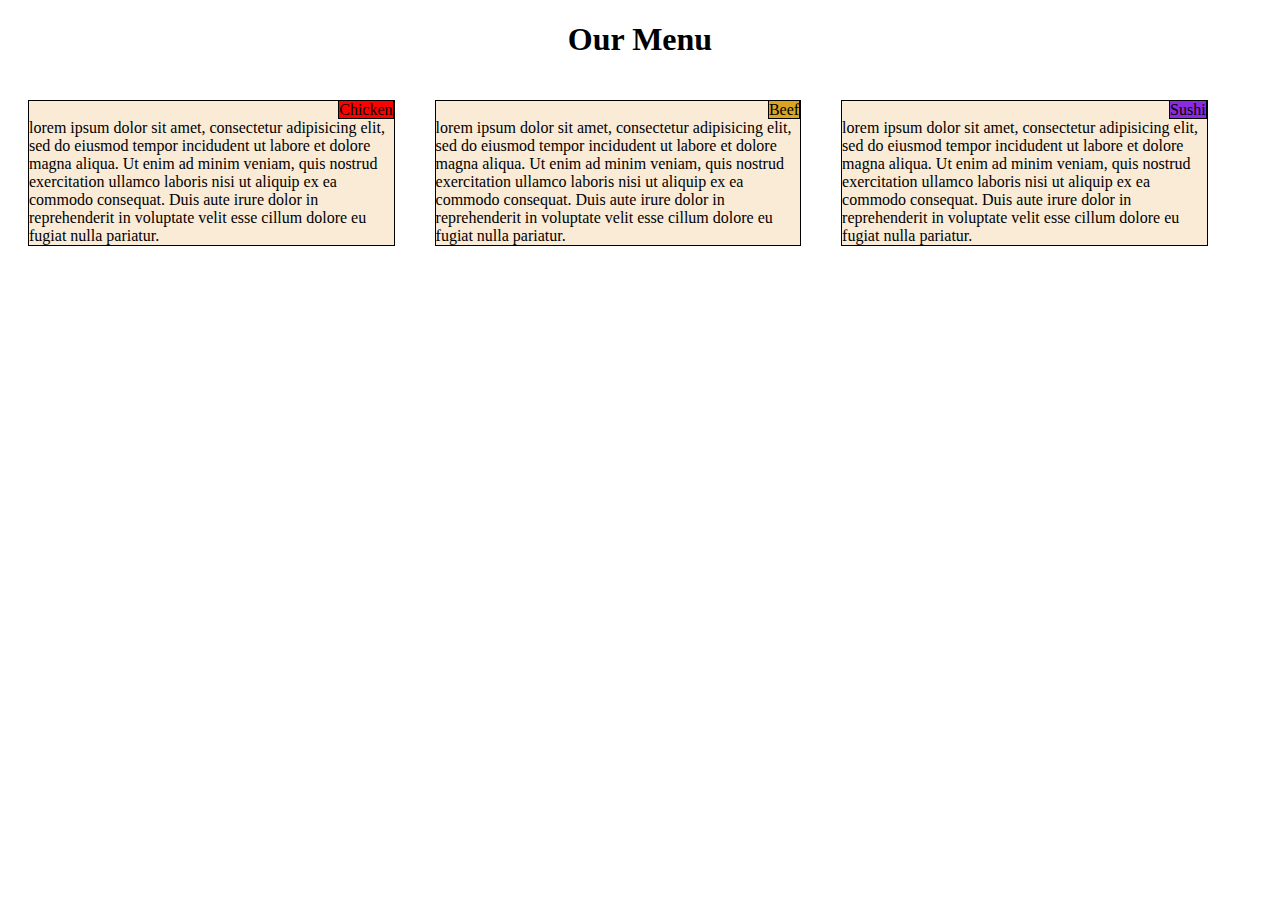
<file: module2-solution/index.html>
<!DOCTYPE html>
<html>
<head>
<title>Our Menu Page</title>
<style>
* {
	box-sizing: border-box;
}
h1 {
	text-align: center;
}
.container-1, .container-2, .container-3 {
	border: 1px Solid black;
	background-color: #FAEBD7;
	float: left;
	width: 300px;
	margin: 20px; 
}
p {
	margin: 0px;
}
span#sp-1 {
    background-color: red;
    left: 720px;
    position: sticky;
    width: 100%;
}
span#sp-2 {
	background-color: goldenrod;
    left: 960px;
    position: sticky;
    width: 100%;
}
span#sp-3 {
	background-color: blueviolet;
    left: 1500px;
    position: sticky;
    width: 100%;
}
span {
	border: 1px Solid black;
}
@media (min-width: 992px){
	.container-1,.container-2, .container-3 {
		width: 29%;
	}
} 
@media (min-width: 768px) and (max-width: 991px){
	span, .container-1, .container-2 {
		width: 44%
	}
	.container-3 {
		width: 93%;
	}
}
@media (max-width: 767px){
	.container-1, .container-2, .container-3{
		width: 92%;
	}
}
</style>
</head>
<body>
<h1>Our Menu</h1>
<div class="container">
	<div class="container-1">
	<p><span id="sp-1">Chicken</span><br>lorem ipsum dolor sit amet, consectetur adipisicing elit, sed do eiusmod tempor incidudent ut labore et dolore magna aliqua. Ut enim ad minim veniam, quis nostrud exercitation ullamco laboris nisi ut aliquip ex ea commodo consequat. Duis aute irure dolor in reprehenderit in voluptate velit esse cillum dolore eu fugiat nulla pariatur.</p>
	</div>	
	<div class="container-2">
	<p><span id="sp-2">Beef</span><br>lorem ipsum dolor sit amet, consectetur adipisicing elit, sed do eiusmod tempor incidudent ut labore et dolore magna aliqua. Ut enim ad minim veniam, quis nostrud exercitation ullamco laboris nisi ut aliquip ex ea commodo consequat. Duis aute irure dolor in reprehenderit in voluptate velit esse cillum dolore eu fugiat nulla pariatur.</p>
	</div>
	<div class="container-3">
	<p><span id="sp-3">Sushi</span><br>lorem ipsum dolor sit amet, consectetur adipisicing elit, sed do eiusmod tempor incidudent ut labore et dolore magna aliqua. Ut enim ad minim veniam, quis nostrud exercitation ullamco laboris nisi ut aliquip ex ea commodo consequat. Duis aute irure dolor in reprehenderit in voluptate velit esse cillum dolore eu fugiat nulla pariatur.</p>
	</div>
</div>
</body>
</html>
</file>
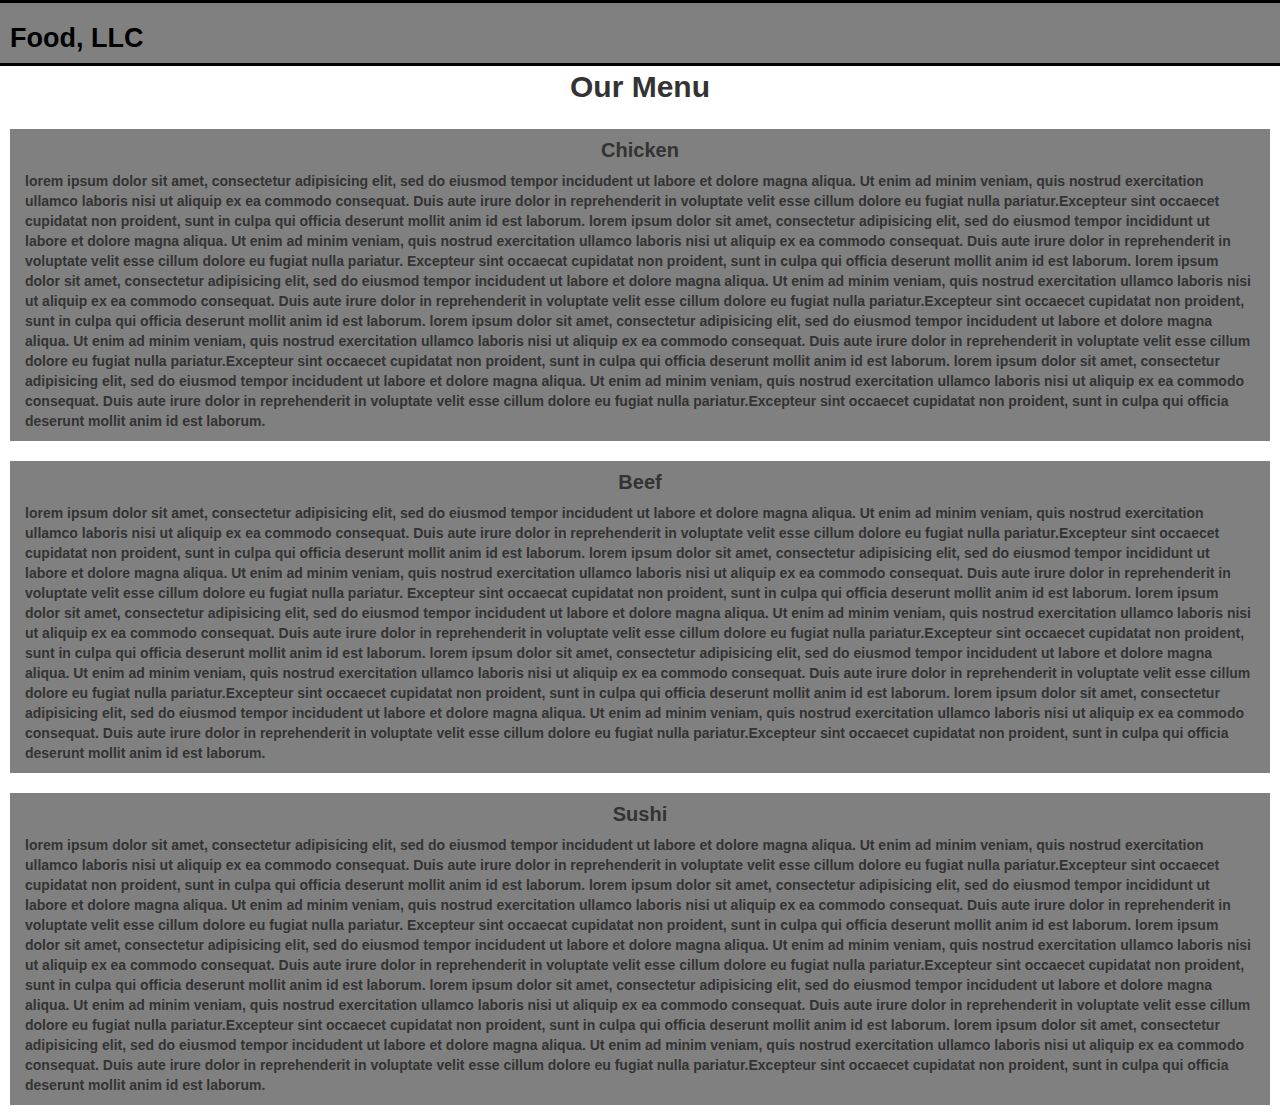
<file: module3-solution/index.html>
<!DOCTYPE html>
<html lang="en">
<head>
	<meta charset="utf-8">
	<meta name="viewport" content="width=device-width, initial-scale=1">
	<title>Assignment 3</title>
	<link rel="stylesheet" href="css\bootstrap.min.css">
	<link rel="stylesheet" href="css\styles.css">
</head>
<body>
<header>
	<nav id="header-nav" class="navbar navbar-default">
		<div class="container">
			<div class="navbar-header">
				<div class="navbar-brand">
					<a href="index.html">
						<h2>Food, LLC</h2>
					</a>
				</div>

				<button type="button" class="navbar-toggle collapsed" data-toggle="collapse" data-target="#collapsable-nav" aria-expanded="false">
        			<span class="sr-only">Toggle navigation</span>
        			<span class="icon-bar"></span>
        			<span class="icon-bar"></span>
        			<span class="icon-bar"></span>
      			</button>
			</div>
			<div id="collapsable-nav" class="collapse navbar-collapse">
				<ul id="nav-list" class="nav navbar-nav navbar-right">
					<li>
						<a href="#" class="hidden"> Chicken</a>
					</li>
					<li>
						<a href="#" class="hidden"> Beef</a>
					</li>
					<li>
						<a href="#" class="hidden"> Sushi</a>
					</li>
				</ul>	
			</div>
		</div>
	</nav>
</header>
<p class="text-center">Our Menu</p>

<div class="container-fluid">
	<div class="row">
		<div class="col-xs-12">
			<span class="sp1"><h4>Chicken</h4></span>
			<p>lorem ipsum dolor sit amet, consectetur adipisicing elit, sed do eiusmod tempor incidudent ut labore et dolore magna aliqua. Ut enim ad minim veniam, quis nostrud exercitation ullamco laboris nisi ut aliquip ex ea commodo consequat. Duis aute irure dolor in reprehenderit in voluptate velit esse cillum dolore eu fugiat nulla pariatur.Excepteur sint occaecet cupidatat non proident, sunt in culpa qui officia deserunt mollit anim id est laborum. lorem ipsum dolor sit amet, consectetur adipisicing elit, sed do eiusmod tempor incididunt ut labore et dolore magna aliqua. Ut enim ad minim veniam, quis nostrud exercitation ullamco laboris nisi ut aliquip ex ea commodo consequat. Duis aute irure dolor in reprehenderit in voluptate velit esse cillum dolore eu fugiat nulla pariatur. Excepteur sint occaecat cupidatat non proident, sunt in culpa qui officia deserunt mollit anim id est laborum.
			lorem ipsum dolor sit amet, consectetur adipisicing elit, sed do eiusmod tempor incidudent ut labore et dolore magna aliqua. Ut enim ad minim veniam, quis nostrud exercitation ullamco laboris nisi ut aliquip ex ea commodo consequat. Duis aute irure dolor in reprehenderit in voluptate velit esse cillum dolore eu fugiat nulla pariatur.Excepteur sint occaecet cupidatat non proident, sunt in culpa qui officia deserunt mollit anim id est laborum. lorem ipsum dolor sit amet, consectetur adipisicing elit, sed do eiusmod tempor incidudent ut labore et dolore magna aliqua. Ut enim ad minim veniam, quis nostrud exercitation ullamco laboris nisi ut aliquip ex ea commodo consequat. Duis aute irure dolor in reprehenderit in voluptate velit esse cillum dolore eu fugiat nulla pariatur.Excepteur sint occaecet cupidatat non proident, sunt in culpa qui officia deserunt mollit anim id est laborum. lorem ipsum dolor sit amet, consectetur adipisicing elit, sed do eiusmod tempor incidudent ut labore et dolore magna aliqua. Ut enim ad minim veniam, quis nostrud exercitation ullamco laboris nisi ut aliquip ex ea commodo consequat. Duis aute irure dolor in reprehenderit in voluptate velit esse cillum dolore eu fugiat nulla pariatur.Excepteur sint occaecet cupidatat non proident, sunt in culpa qui officia deserunt mollit anim id est laborum.</p>
		</div>
		<div class="col-xs-12">
			<span class="sp2"><h4>Beef</h4></span>
			<p>lorem ipsum dolor sit amet, consectetur adipisicing elit, sed do eiusmod tempor incidudent ut labore et dolore magna aliqua. Ut enim ad minim veniam, quis nostrud exercitation ullamco laboris nisi ut aliquip ex ea commodo consequat. Duis aute irure dolor in reprehenderit in voluptate velit esse cillum dolore eu fugiat nulla pariatur.Excepteur sint occaecet cupidatat non proident, sunt in culpa qui officia deserunt mollit anim id est laborum. lorem ipsum dolor sit amet, consectetur adipisicing elit, sed do eiusmod tempor incididunt ut labore et dolore magna aliqua. Ut enim ad minim veniam, quis nostrud exercitation ullamco laboris nisi ut aliquip ex ea commodo consequat. Duis aute irure dolor in reprehenderit in voluptate velit esse cillum dolore eu fugiat nulla pariatur. Excepteur sint occaecat cupidatat non proident, sunt in culpa qui officia deserunt mollit anim id est laborum.
			lorem ipsum dolor sit amet, consectetur adipisicing elit, sed do eiusmod tempor incidudent ut labore et dolore magna aliqua. Ut enim ad minim veniam, quis nostrud exercitation ullamco laboris nisi ut aliquip ex ea commodo consequat. Duis aute irure dolor in reprehenderit in voluptate velit esse cillum dolore eu fugiat nulla pariatur.Excepteur sint occaecet cupidatat non proident, sunt in culpa qui officia deserunt mollit anim id est laborum. lorem ipsum dolor sit amet, consectetur adipisicing elit, sed do eiusmod tempor incidudent ut labore et dolore magna aliqua. Ut enim ad minim veniam, quis nostrud exercitation ullamco laboris nisi ut aliquip ex ea commodo consequat. Duis aute irure dolor in reprehenderit in voluptate velit esse cillum dolore eu fugiat nulla pariatur.Excepteur sint occaecet cupidatat non proident, sunt in culpa qui officia deserunt mollit anim id est laborum. lorem ipsum dolor sit amet, consectetur adipisicing elit, sed do eiusmod tempor incidudent ut labore et dolore magna aliqua. Ut enim ad minim veniam, quis nostrud exercitation ullamco laboris nisi ut aliquip ex ea commodo consequat. Duis aute irure dolor in reprehenderit in voluptate velit esse cillum dolore eu fugiat nulla pariatur.Excepteur sint occaecet cupidatat non proident, sunt in culpa qui officia deserunt mollit anim id est laborum.</p>
		</div>
		<div class="col-xs-12">
			<span class="sp3"><h4>Sushi</h4></span>
			<p>lorem ipsum dolor sit amet, consectetur adipisicing elit, sed do eiusmod tempor incidudent ut labore et dolore magna aliqua. Ut enim ad minim veniam, quis nostrud exercitation ullamco laboris nisi ut aliquip ex ea commodo consequat. Duis aute irure dolor in reprehenderit in voluptate velit esse cillum dolore eu fugiat nulla pariatur.Excepteur sint occaecet cupidatat non proident, sunt in culpa qui officia deserunt mollit anim id est laborum. lorem ipsum dolor sit amet, consectetur adipisicing elit, sed do eiusmod tempor incididunt ut labore et dolore magna aliqua. Ut enim ad minim veniam, quis nostrud exercitation ullamco laboris nisi ut aliquip ex ea commodo consequat. Duis aute irure dolor in reprehenderit in voluptate velit esse cillum dolore eu fugiat nulla pariatur. Excepteur sint occaecat cupidatat non proident, sunt in culpa qui officia deserunt mollit anim id est laborum.
			lorem ipsum dolor sit amet, consectetur adipisicing elit, sed do eiusmod tempor incidudent ut labore et dolore magna aliqua. Ut enim ad minim veniam, quis nostrud exercitation ullamco laboris nisi ut aliquip ex ea commodo consequat. Duis aute irure dolor in reprehenderit in voluptate velit esse cillum dolore eu fugiat nulla pariatur.Excepteur sint occaecet cupidatat non proident, sunt in culpa qui officia deserunt mollit anim id est laborum. lorem ipsum dolor sit amet, consectetur adipisicing elit, sed do eiusmod tempor incidudent ut labore et dolore magna aliqua. Ut enim ad minim veniam, quis nostrud exercitation ullamco laboris nisi ut aliquip ex ea commodo consequat. Duis aute irure dolor in reprehenderit in voluptate velit esse cillum dolore eu fugiat nulla pariatur.Excepteur sint occaecet cupidatat non proident, sunt in culpa qui officia deserunt mollit anim id est laborum. lorem ipsum dolor sit amet, consectetur adipisicing elit, sed do eiusmod tempor incidudent ut labore et dolore magna aliqua. Ut enim ad minim veniam, quis nostrud exercitation ullamco laboris nisi ut aliquip ex ea commodo consequat. Duis aute irure dolor in reprehenderit in voluptate velit esse cillum dolore eu fugiat nulla pariatur.Excepteur sint occaecet cupidatat non proident, sunt in culpa qui officia deserunt mollit anim id est laborum.</p>
		</div>
	</div>
</div>
</body>
</html>
</file>
